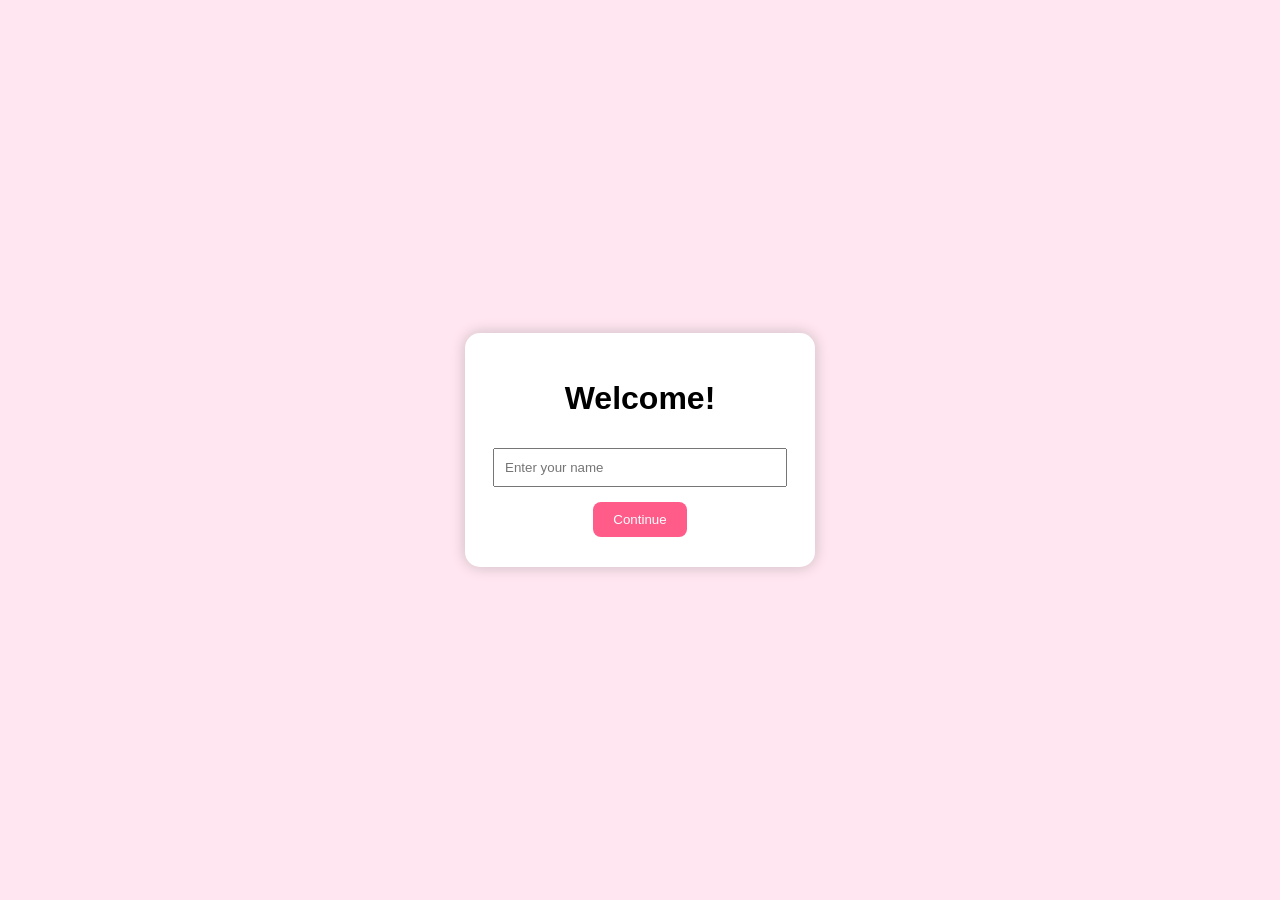
<file: index.html>
<!DOCTYPE html>
<html>
<head>
    <title>Welcome</title>
    <link rel="stylesheet" href="style.css">
</head>
<body>

<div class="container">
    <h1>Welcome!</h1>

    <input type="text" id="name" placeholder="Enter your name">
    <button onclick="nextPage()">Continue</button>
</div>

<script>
function nextPage() {
    let name = document.getElementById("name").value;

    if(name == ""){
        alert("Please enter your name.");
        return;
    }

    localStorage.setItem("username", name);
    window.location.href = "question.html";
}
</script>

</body>
</html>
</file>
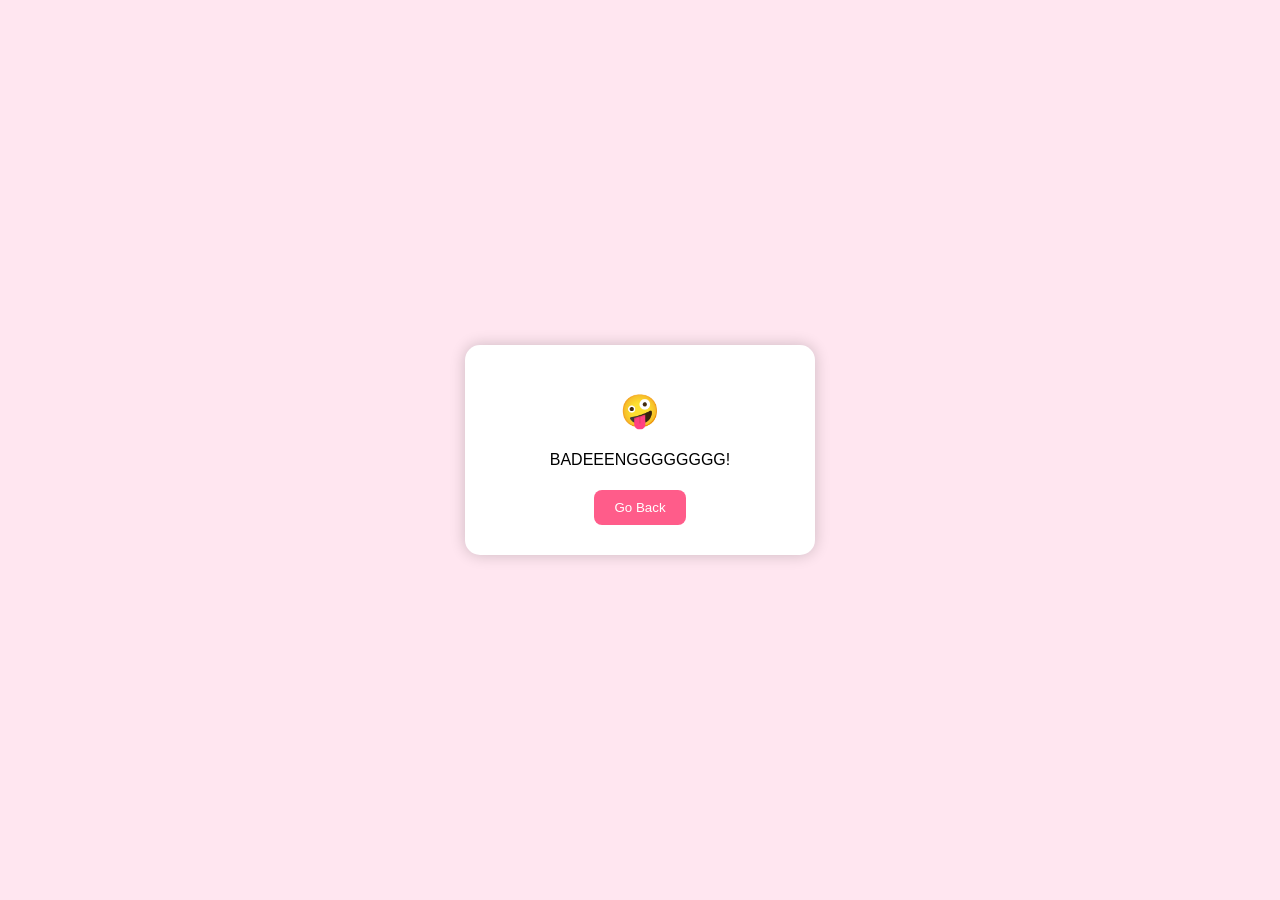
<file: no.html>
<!DOCTYPE html>
<html>
<head>
    <title>TIYA KALUOD NIMO UY!</title>
    <link rel="stylesheet" href="style.css">
</head>
<body>

<div class="container">
    <h1> 🤪 </h1>

    <p>BADEEENGGGGGGGG!</p>

    <button onclick="window.location.href='question.html'">
        Go Back
    </button>
</div>

</body>
</html>
</file>
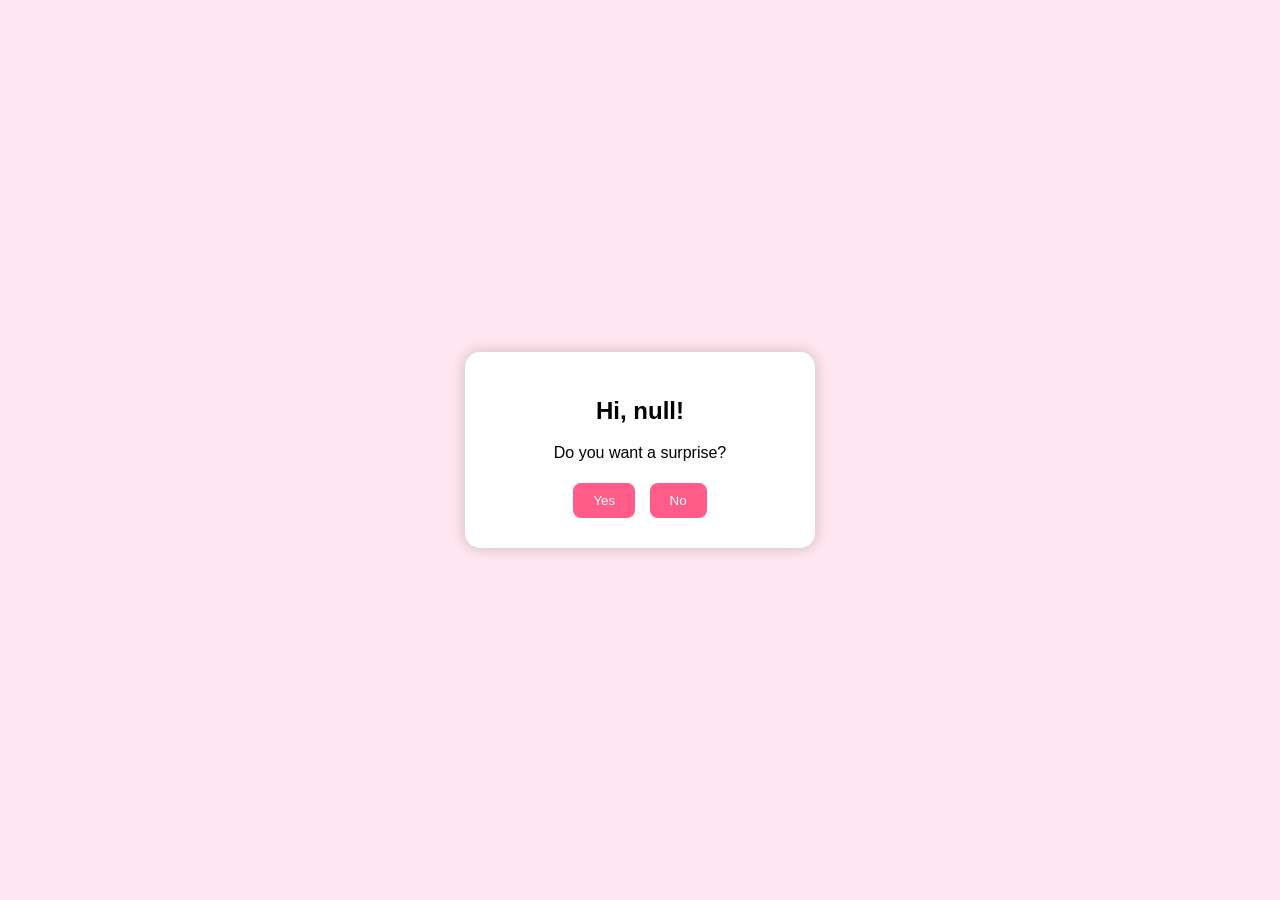
<file: question.html>
<!DOCTYPE html>
<html>
<head>
    <title>Question</title>
    <link rel="stylesheet" href="style.css">
</head>
<body>

<div class="container">
    <h2 id="greeting"></h2>

    <p>Do you want a surprise?</p>

    <button onclick="yes()">Yes</button>
    <button onclick="no()">No</button>
</div>

<script>
let name = localStorage.getItem("username");
document.getElementById("greeting").innerHTML = "Hi, " + name + "!";

function yes(){
    window.location.href = "surprise.html";
}

function no(){
    window.location.href = "no.html";
}
</script>

</body>
</html>
</file>
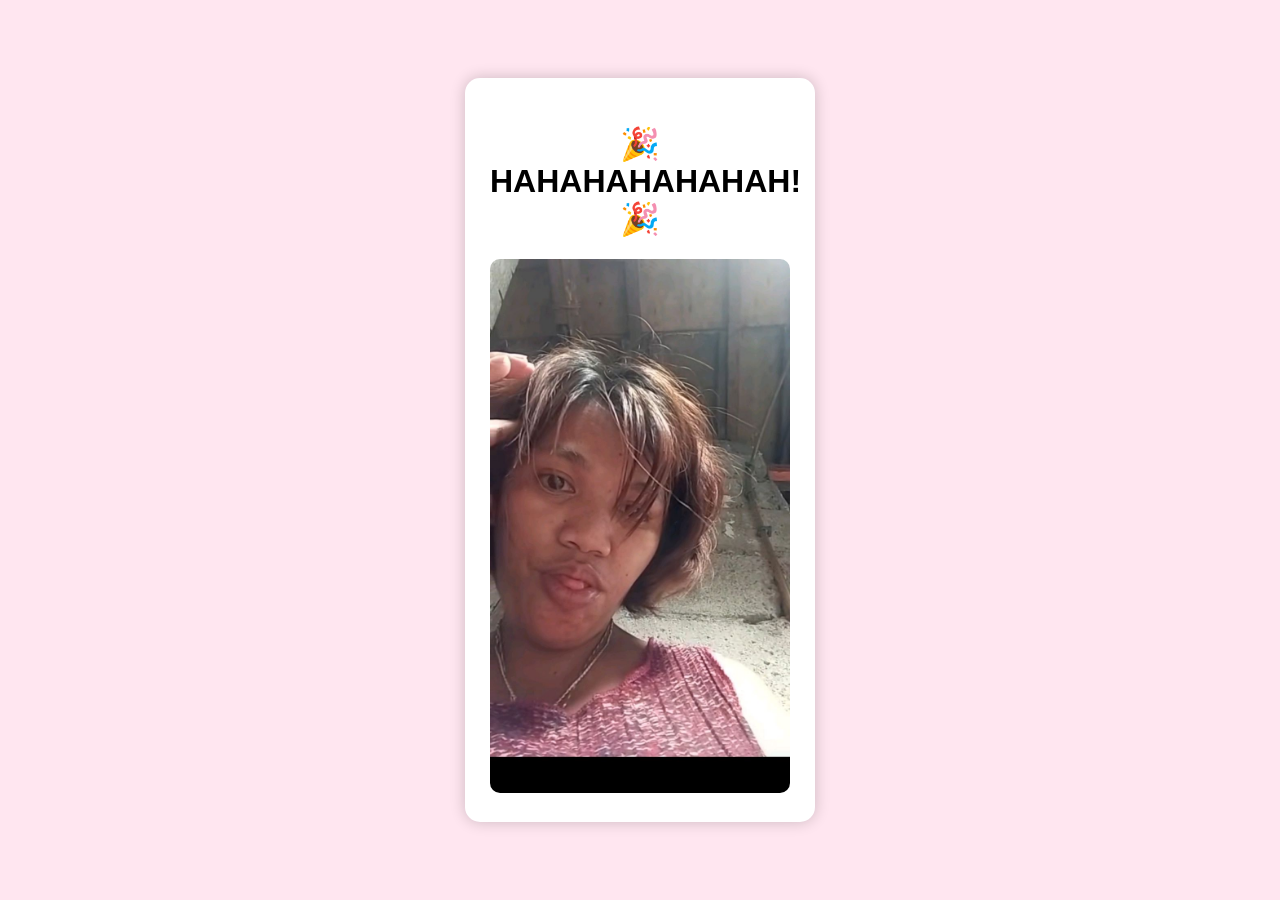
<file: surprise.html>
<!DOCTYPE html>
<html>
<head>
    <title>YOU FOOL!</title>
    <link rel="stylesheet" href="style.css">
</head>
<body>

<div class="container">
    <h1>🎉 HAHAHAHAHAHAH! 🎉</h1>

    <img src="tayo-talaga.jpg" alt="Surprise">

</div>

</body>
</html>
</file>
<file: style.css>
body{
    font-family: Arial, sans-serif;
    background:#ffe6f0;
    display:flex;
    justify-content:center;
    align-items:center;
    height:100vh;
    margin:0;
}

.container{
    background:white;
    padding:25px;
    border-radius:15px;
    width:300px;
    text-align:center;
    box-shadow:0 0 15px rgba(0,0,0,.2);
}

input{
    width:90%;
    padding:10px;
    margin:10px 0;
}

button{
    padding:10px 20px;
    margin:5px;
    border:none;
    border-radius:8px;
    background:#ff5c8a;
    color:white;
    cursor:pointer;
}

button:hover{
    background:#ff2f6d;
}

img{
    width:100%;
    border-radius:10px;
}
</file>
